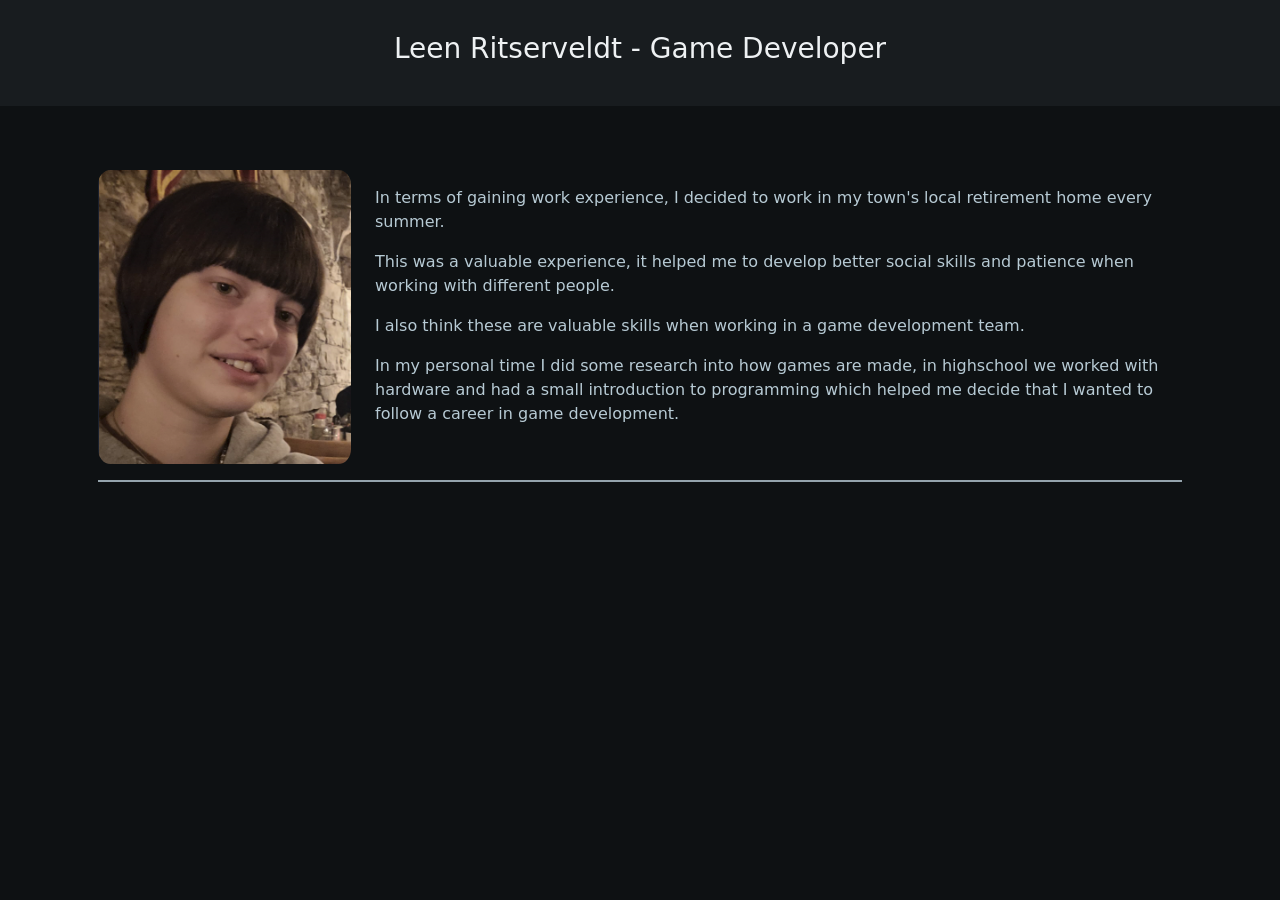
<file: home.html>
<!DOCTYPE html>
<html lang="en">
	<head>
		<meta charset="UTF-8" />
		<meta name="viewport" content="width=device-width, initial-scale=1.0" />
		<link rel="stylesheet" href="css/styles.css" />
		<link href="https://cdn.jsdelivr.net/npm/bootstrap@5.3.6/dist/css/bootstrap.min.css" rel="stylesheet" integrity="sha384-4Q6Gf2aSP4eDXB8Miphtr37CMZZQ5oXLH2yaXMJ2w8e2ZtHTl7GptT4jmndRuHDT" crossorigin="anonymous" />
		<script src="https://cdn.jsdelivr.net/npm/bootstrap@5.3.6/dist/js/bootstrap.bundle.min.js" integrity="sha384-j1CDi7MgGQ12Z7Qab0qlWQ/Qqz24Gc6BM0thvEMVjHnfYGF0rmFCozFSxQBxwHKO" crossorigin="anonymous"></script>
		<title>Leen Ritserveldt - Game Development Portfolio</title>
	</head>
	<body>
		<header>
			<div class="c-header">
				<h3>Leen Ritserveldt - Game Developer</h3>
			</div>
		</header>
		<main>
			<div class="container">
				<div class="c-personal">
					<div class="row">
						<div class="col-sm-4 col-md-3 c-personal__img__container">
							<img class="c-personal__img" src="images/LeenPhoto.png" alt="Leen" />
						</div>
						<div class="col-sm-8 col-md-9 c-personal__text">
							<p>In terms of gaining work experience, I decided to work in my town's local retirement home every summer.</p>
							<p>This was a valuable experience, it helped me to develop better social skills and patience when working with different people.</p>
							<p>I also think these are valuable skills when working in a game development team.</p>

							<p>In my personal time I did some research into how games are made, in highschool we worked with hardware and had a small introduction to programming which helped me decide that I wanted to follow a career in game development.</p>
						</div>
					</div>
					<hr>
				</div>
			</div>
		</main>
		<footer></footer>
	</body>
</html>
</file>
<file: css/styles.css>
/*---------------------------------------/*
 # SETTINGS
/*---------------------------------------*/
/*---------------------------------------/*
 # GENERIC
/*---------------------------------------*/
body {
  background-color: #0e1113 !important;
}

h1,
h2,
h3,
h4,
h5,
h6 {
  color: #eef1f3 !important;
}

p,
li {
  color: #b7cad4 !important;
}

hr {
  opacity: 0.8 !important;
  border: 1px solid #b7cad4 !important;
}

/*---------------------------------------/*
 # ELEMENTS
/*---------------------------------------*/
/*---------------------------------------/*
 # OBJECTS
/*---------------------------------------*/
/*---------------------------------------/*
 # COMPONENTS
/*---------------------------------------*/
.c-header {
  background-color: #181c1f !important;
  padding: 2rem;
  text-align: center;
  margin-bottom: 3rem;
}

.c-personal {
  padding: 1rem;
}
.c-personal__img {
  width: 100%;
  height: auto;
  border-radius: 5%;
}
.c-personal__text {
  padding: 1rem;
}

/*---------------------------------------/*
 # UTILITIES
/*---------------------------------------*/
</file>
